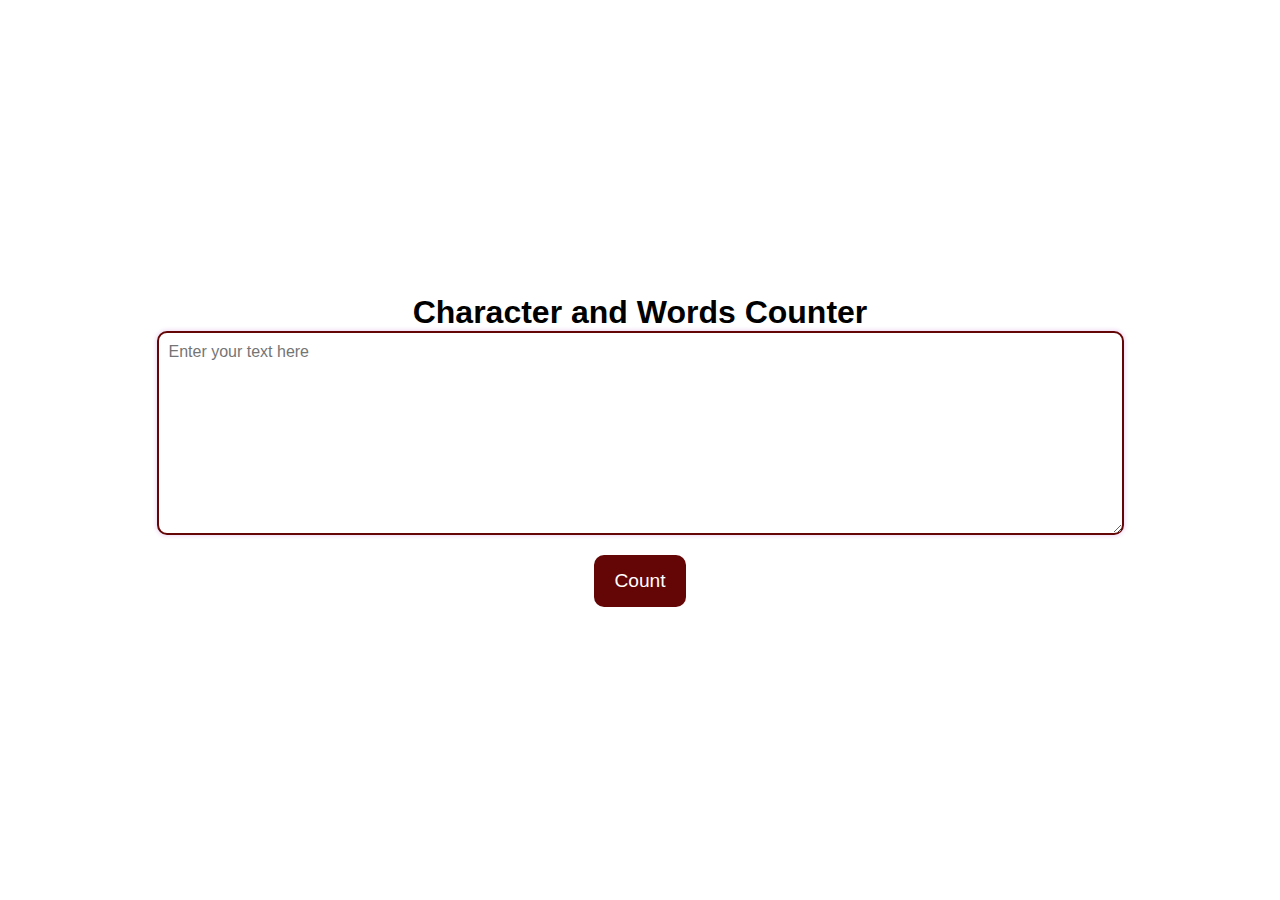
<file: Day_1/index.html>
<!DOCTYPE html>
<html lang="en">
<head>
    <meta charset="UTF-8">
    <meta name="viewport" content="width=device-width, initial-scale=1.0">
    <title>Character and Words Counter</title>
    <link rel="stylesheet" href="style.css">
</head>
<body>
    <div class="container">
        <h1>Character and Words Counter</h1>
        <textarea name="text" id="text" cols="100" rows="10" placeholder="Enter your text here"></textarea>
        <p id="char"></p>
        <button onclick="countChar()">Count</button>
        <div id="result"></div>
    </div>
<script src="script.js"></script>
</body>
</html>
</file>
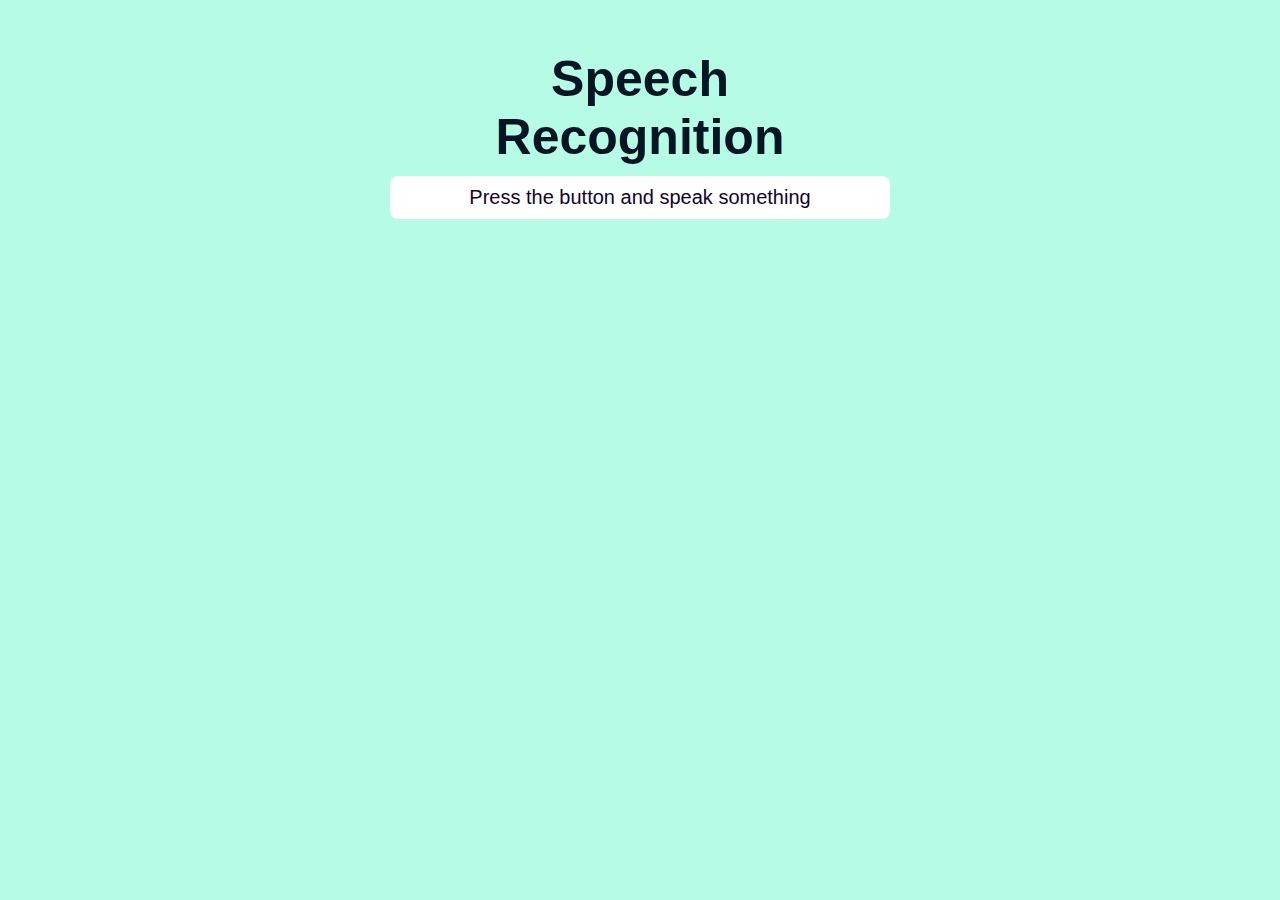
<file: Day_2/index.html>
<!DOCTYPE html>
<html lang="en">
<head>
    <meta charset="UTF-8">
    <meta name="viewport" content="width=device-width, initial-scale=1.0">
    <title>Speech Recognition</title>
    <link rel="stylesheet" href="style.css">
</head>
<body>
    <section>
        <h1>Speech <br> Recognition</h1>
        <div class="container">
            <div class="texts">
                <p>Press the button and speak something</p>
            </div>
        </div>
    </section>
    <script src="script.js"></script>
</body>
</html>
</file>
<file: Day_1/style.css>
*{
    margin: 0;
    padding: 0;
    font-family: 'Roboto', sans-serif;
}

.container{
    height: 100vh;
    display: flex;
    justify-content: center;
    align-items: center;
    flex-direction: column;
}
button{
    margin-top: 10px;
    padding: 15px 20px;
    font-size: 1.2rem;
    border-radius: 10px;
    color: white;
    border: 0px;
    background-color: rgb(100, 6, 6);
}
button:hover{
    color: rgb(71, 9, 107);
    font-weight: 600;
    background-image: linear-gradient(90deg, #00C0FF 0%, #FFCF00 49%, #FC4F4F 80%, #00C0FF 100%);
    animation:slidebg 5s linear infinite;
}
@keyframes slidebg {
to {
background-position:20vw;
}
}
textarea{
    border: 2px solid rgb(100, 6, 6);
    box-shadow: 0 0 4px 1px rgb(237, 215, 243);
    border-radius: 10px;
    font-size: 1rem;
    outline: none;
    padding: 10px;
}
p{
    color: rgb(61, 2, 73);
    margin: 5px;
    font-weight: 500;
    text-align: center;
}
</file>
<file: Day_2/style.css>
*{
    padding: 0;
    margin: 0;
    box-sizing: border-box;
}

html{
    font-family: 'Trebuchet MS', 'Lucida Sans Unicode', 'Lucida Grande', 'Lucida Sans', Arial, sans-serif;
    font-size: 20px;
}

section{
    min-height: 100vh;
    width: 100%;
    display: flex;
    align-items: flex-start;
    background-color: #b5fbe6;
    flex-direction: column;
    padding: 50px 0;
}

section h1{
    color: #051622;
    text-align: center;
    width: 100%;
    font-size: 50px;
    margin-bottom: 10px;
}

p{
    color: rgba(142, 4, 4, 0.966);
    text-align: center;
    width: 100%;
    margin-bottom: 40px;
}

.container{
    width: 90%;
    max-width: 500px;
    margin: 0 auto;
    justify-content: center;
}

.texts p{
    color: rgba(19, 2, 46);
    width: 100%;
    background-color: #ffffff;
    padding: 10px;
    border-radius: 8px;
    margin-bottom: 10px;
}

.texts p.replay{
    text-align: right;
}
</file>
